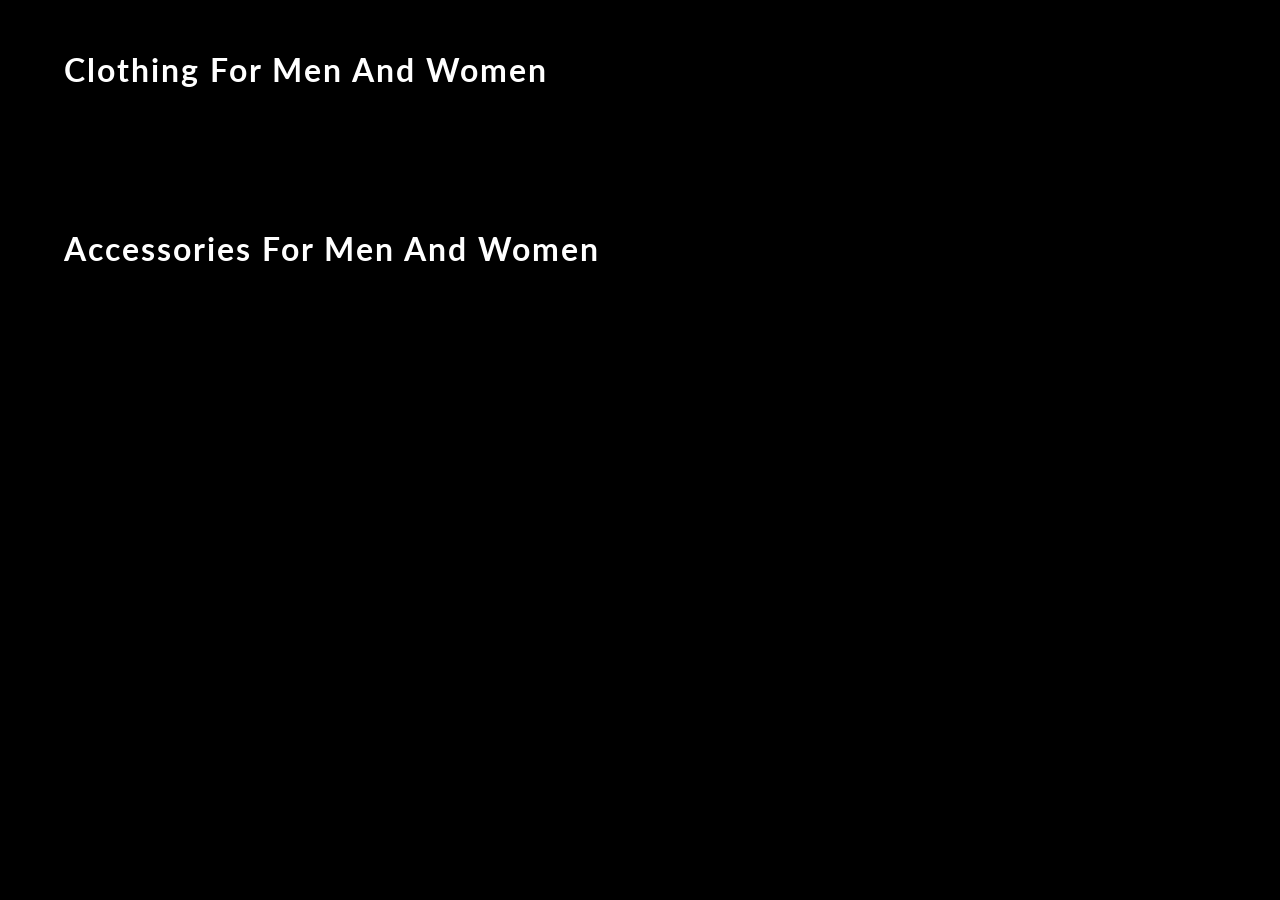
<file: content.html>
<!DOCTYPE html>
<html lang="en">
<head>
    <meta charset="UTF-8">
    <meta name="viewport" content="width=device-width, initial-scale=1.0">
    <meta http-equiv="X-UA-Compatible" content="ie=edge">
    <title> CONTENT | E-COMMERCE WEBSITE </title>
    <link href="https://fonts.googleapis.com/css?family=Lato&display=swap" rel="stylesheet">
    <!-- favicon -->
    <link rel="icon" href="https://yt3.ggpht.com/a/AGF-l78km1YyNXmF0r3-0CycCA0HLA_i6zYn_8NZEg=s900-c-k-c0xffffffff-no-rj-mo" type="image/gif" sizes="16x16">

    <link rel="stylesheet" href="css/content.css">

</head>
<body>
    <div id="mainContainer">

        <h1> clothing for men and women </h1>
        <div id="containerClothing">
            <!-- JS rendered code -->
        </div>

        <h1> accessories for men and women </h1>
        <div id="containerAccessories">
            <!-- JS rendered code -->
        </div>
    </div>
</body>
<script src="content.js"></script>
</html>
</file>
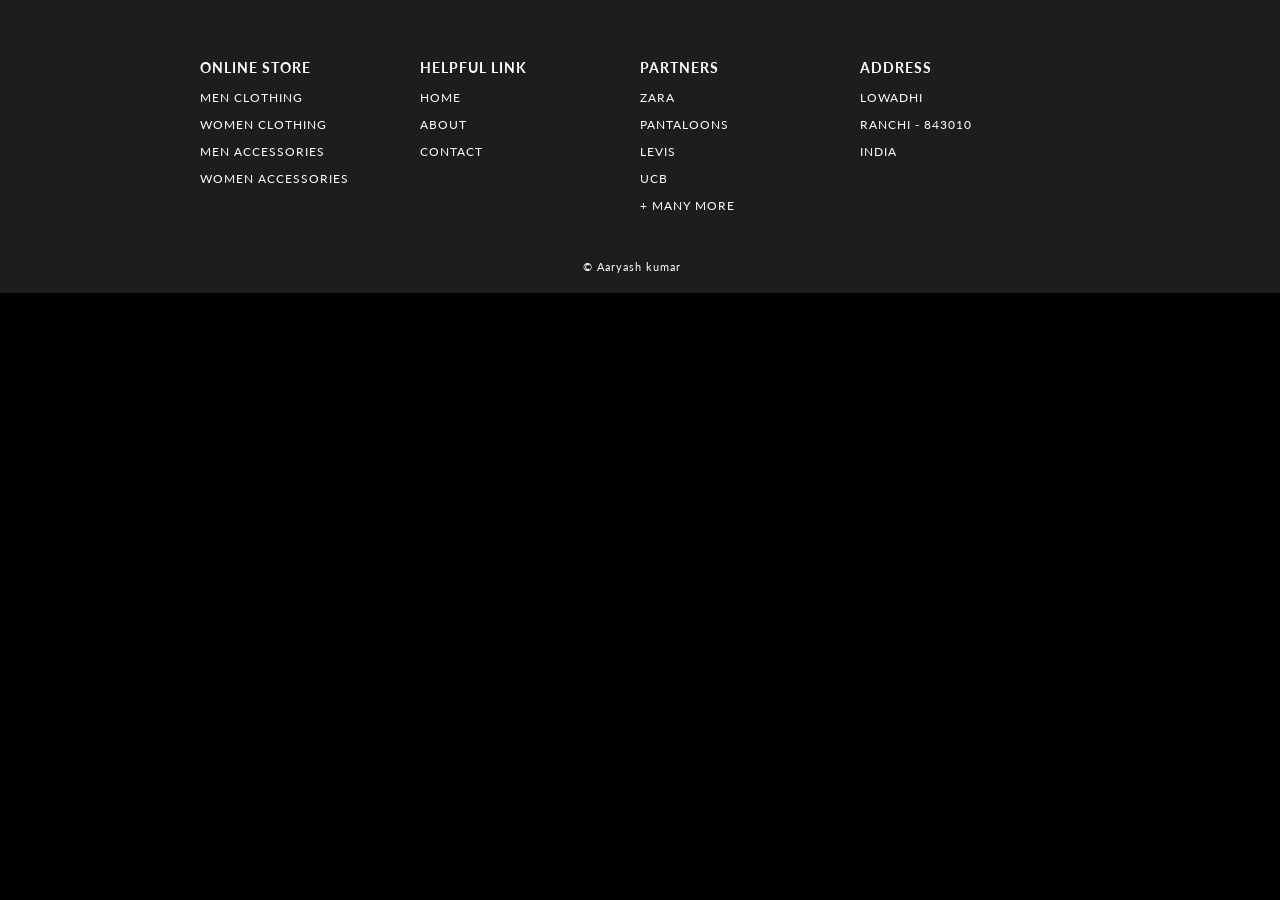
<file: footer.html>
<!DOCTYPE html>
<html lang="en">
<head>
    <meta charset="UTF-8">
    <meta name="viewport" content="width=device-width, initial-scale=1.0">
    <meta http-equiv="X-UA-Compatible" content="ie=edge">
    <title> FOOTER | E-COMMERCE WEBSITE </title>
    <!-- EXTERNAL LINKS -->
    <link href="https://fonts.googleapis.com/css?family=Source+Sans+Pro:300,400" rel="stylesheet">
    <link href="https://fonts.googleapis.com/css?family=Lato&display=swap" rel="stylesheet">
    <link rel="stylesheet" href="css/footer.css">
</head>

<body>
    <footer>
        <section>    
            <div id="containerFooter">
                
                <div id="webFooter">
                    <h3> online store </h3>
                    <p> men clothing </p>
                    <p> women clothing </p>
                    <p> men accessories </p>
                    <p> women accessories </p>
                </div>
                <div id="webFooter">
                    <h3> helpful link </h3>
                    <p> home </p>
                    <p> about </p>
                    <p> contact </p>
                </div>
                <div id="webFooter">
                    <h3> partners </h3>
                    <p> zara </p>
                    <p> pantaloons </p>
                    <p> levis </p>
                    <p> ucb </p>
                    <p> + many more </p>
                </div>
                <div id="webFooter">
                    <h3> address </h3>
                    <p> lowadhi </p>
                    <p> Ranchi - 843010 </p>
                    <p> India </p>
                </div>
            </div>
            <div id="credit"><a href="https://www.linkedin.com/in/aaryash-kumar-796403241/"> © Aaryash kumar </a> &nbsp&nbsp&nbsp</div>
        </section>

    </footer>

</body>
</html>
</file>
<file: css/content.css>
body {
    margin: 0;
    font-family: 'Lato', sans-serif;
    background-color: black;
    color: #fff;
}

h1 {
    width: 90%;
    margin: auto;
    padding: 50px 0;
    letter-spacing: 2px;
    font-weight: 700;
    text-transform: capitalize;
}

#containerClothing,
#containerAccessories {
    display: grid;
    grid-gap: 70px 20px;
    grid-template-columns: repeat(5, 1fr);
    width: 90%;
    margin: auto;
    padding-bottom: 40px;
}

#box {
    width: 100%;
    background-color: white;
    align-content: center;
    border-radius: 10px;
    box-shadow: 1px 2px 6px 2px rgb(219, 219, 219);
}

#box:hover {
    box-shadow: 1px 6px 3px 0 rgb(185, 185, 185);
}

#containerClothing img {
    width: 100%;
    border-top-left-radius: 10px;
    border-top-right-radius: 10px;
}

#containerAccessories img {
    width: 100%;
    border-top-left-radius: 10px;
    border-top-right-radius: 10px;
}

#details {
    padding: 0 15px;
    text-transform: capitalize;
}

#box a {
    text-decoration: none;
    color: rgb(29, 29, 29);
}

h3 {
    font-size: 16px;
}

h4 {
    font-weight: 100;
}

h2 {
    color: rgb(3, 94, 94);
}

/* ----------------------------- MEDIA QUERY --------------------------- */

@media(max-width: 1070px) {
    h1 {
        font-size: 25px;
    }

    #containerClothing,
    #containerAccessories {
        width: 95%;
        grid-gap: 10px;
    }
}

@media(max-width: 850px) {
    h1 {
        width: 80%;
    }

    #containerClothing,
    #containerAccessories {
        display: grid;
        grid-gap: 70px 20px;
        grid-template-columns: repeat(3, 1fr);
        width: 80%;
    }
}

@media(max-width: 650px) {
    h1 {
        font-size: 20px;
    }

    h1 {
        width: 90%;
    }

    #containerClothing,
    #containerAccessories {
        width: 90%;
    }
}

@media(max-width: 600px) {
    h1 {
        width: 70%;
    }

    #containerClothing,
    #containerAccessories {
        width: 70%;
    }
}

@media(max-width: 505px) {
    h1 {
        width: 80%;
    }

    #containerClothing,
    #containerAccessories {
        width: 80%;
        grid-template-columns: repeat(2, 1fr);
    }
}
</file>
<file: css/footer.css>
body
{
    margin: 0;
    font-family: 'Lato', sans-serif;
    background-color: black;
}

#containerFooter
{
    width: 100%;
    background-color: rgb(29, 29, 29);
    color: white;
    letter-spacing: 1px;
    display: grid;
    grid-template-columns: repeat(4, 1fr);
    text-transform: uppercase;
    font-size: 15px;
    padding: 15px 300px;
    box-sizing: border-box;
}
#containerFooter h3:hover, #containerFooter p:hover
{
    color: lightslategray;
    cursor: pointer;
}
#webFooter
{
    padding-top: 30px;
    font-size: 12px;
}
#credit 
{
    width: 100%;
    margin: auto;
    padding: 20px 0;
    text-align: center;
    background-color: rgb(29, 29, 29);
    color: white;
    font-size: 11px;
    letter-spacing: 1px;
}

#credit a
{
    color: white;
    text-decoration: none;
    position: relative;
}
#credit a::after
{
content: "";
background: white;
mix-blend-mode: exclusion;
width: calc(100% + 18px);
height: 0;
position: absolute;
bottom: -4px;
left: -10px;
transition: all .3s cubic-bezier(0.445, 0.05, 0.55, 0.95);
}
#credit a:hover::after
{
    height: calc(100% + 8px)
}

/* ----------------------------- MEDIA QUERY --------------------------- */

@media(max-width: 1350px)
{
    #containerFooter
    {
        padding: 15px 200px;
    }
}
@media(max-width: 1166px)
{
    #containerFooter
    {
        padding: 15px 100px;
    }
}
@media(max-width: 950px)
{
    #containerFooter
    {
        padding: 15px 50px;
    }
}
@media(max-width: 850px)
{
    #containerFooter
    {
        font-size: 13px;
    }
    #webFooter
    {
        font-size: 10px;
    }
}
@media(max-width: 750px)
{
    #containerFooter
    {
        display: grid;
        grid-template-columns: 1fr 1fr;
        padding: 15px 100px;
    }
    #webFooter
    {
        padding: 15px 20px;
    }
}
@media(max-width: 540px)
{
    #containerFooter
    {
        padding: 0 25px;
    }
}
</file>
